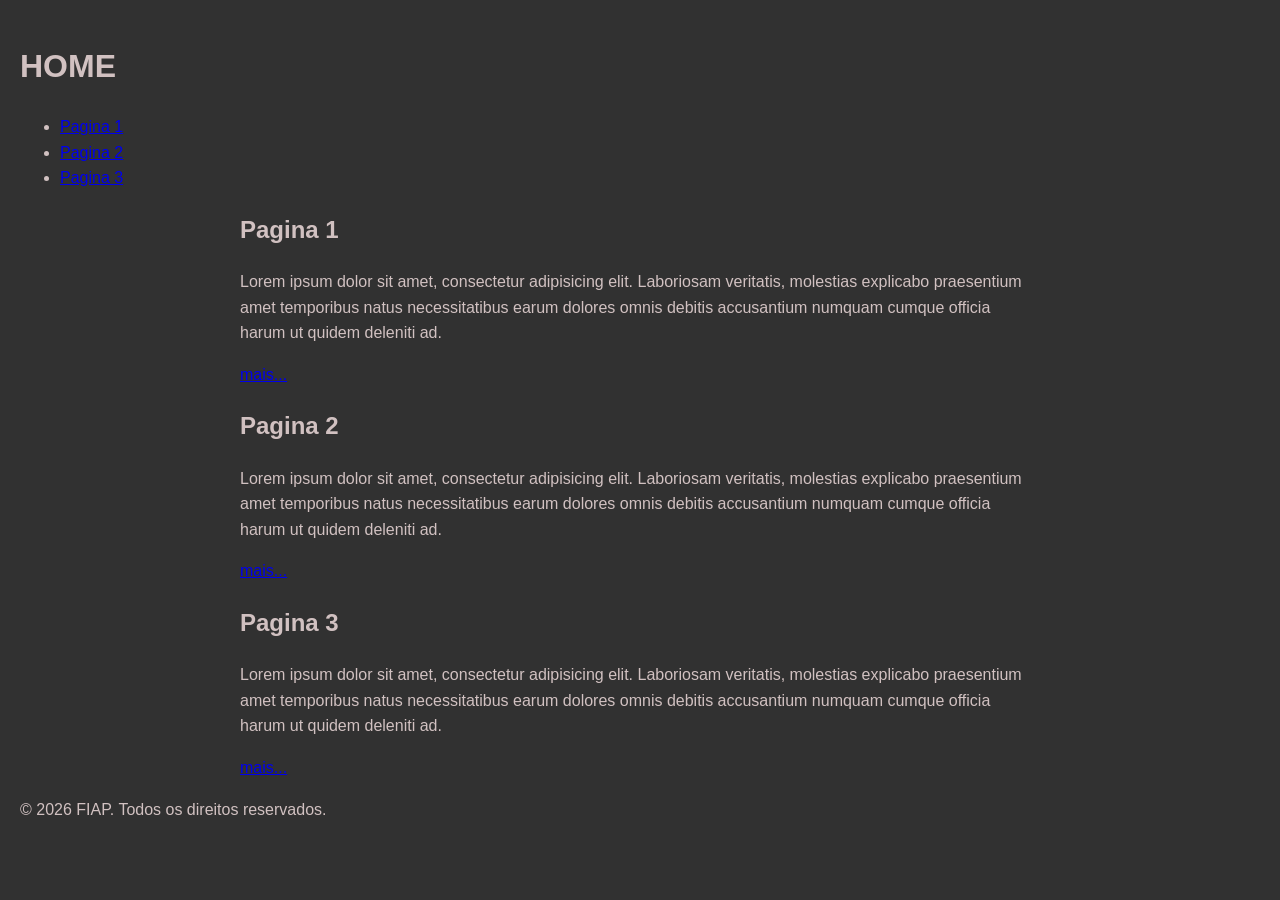
<file: index.html>
<!DOCTYPE html>
<html lang="pt-br">

<head>
	<meta charset="UTF-8">
	<meta name="viewport" content="width=device-width, initial-scale=1.0">
	<title>Pagina Inicial</title>
	<link rel="icon" href="./img/ico/favicon.png">  <!-- Ícone da página -->
	<link rel="stylesheet" href="./css/style.css">  <!-- Link para o arquivo CSS -->
</head>

<body>
	<header>
		<h1>HOME</h1>
		<nav>
			<ul>
				<li><a href="./pagina1.html">Pagina 1</a></li>
				<li><a href="./paginas/pagina2.html">Pagina 2</a></li>
				<li><a href="./paginas/pagina3.html">Pagina 3</a></li>
			</ul>
		</nav>
	</header>

	<main>
		<section>
			<h2>Pagina 1</h2>
			<p>Lorem ipsum dolor sit amet, consectetur adipisicing elit. Laboriosam veritatis, molestias explicabo
				praesentium amet temporibus natus necessitatibus earum dolores omnis debitis accusantium numquam cumque
				officia harum ut quidem deleniti ad.</p>
			<a href="./pagina1.html"> mais...</a>
		</section>
		<section>
			<h2>Pagina 2</h2>
			<p>Lorem ipsum dolor sit amet, consectetur adipisicing elit. Laboriosam veritatis, molestias explicabo
				praesentium amet temporibus natus necessitatibus earum dolores omnis debitis accusantium numquam cumque
				officia harum ut quidem deleniti ad.</p>
			<a href="./paginas/pagina2.html"> mais...</a>
		</section>
		<section>
			<h2>Pagina 3</h2>
			<p>Lorem ipsum dolor sit amet, consectetur adipisicing elit. Laboriosam veritatis, molestias explicabo
				praesentium amet temporibus natus necessitatibus earum dolores omnis debitis accusantium numquam cumque
				officia harum ut quidem deleniti ad.</p>
			<a href="./paginas/pagina3.html"> mais...</a>
		</section>
	</main>

	<footer>
		<p>&copy; 2026 FIAP. Todos os direitos reservados.</p>
	</footer>

</body>

</html>
</file>
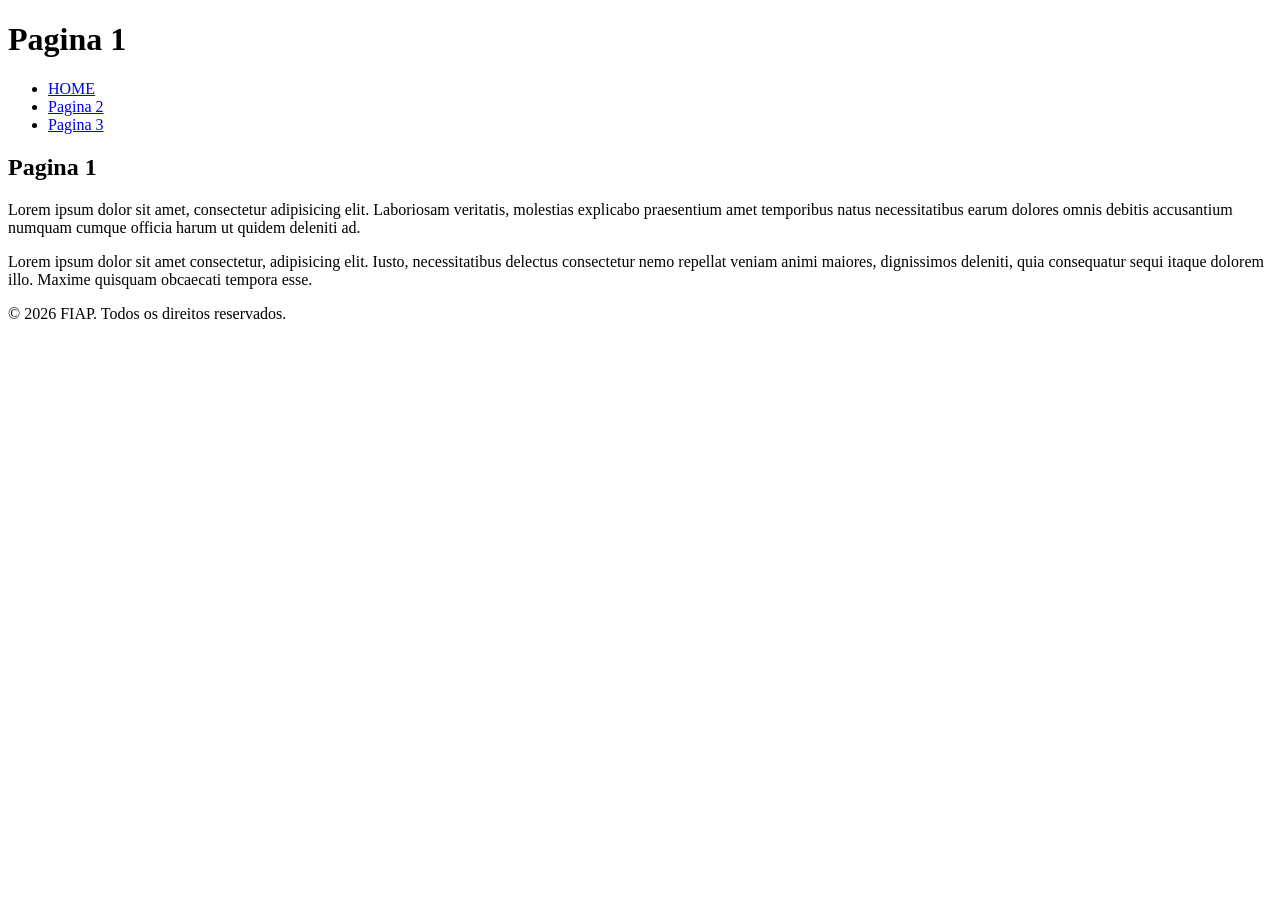
<file: pagina1.html>
<!DOCTYPE html>
<html lang="pt-br">

<head>
	<meta charset="UTF-8">
	<meta name="viewport" content="width=device-width, initial-scale=1.0">
	<title>Pagina Inicial</title>
</head>

<body>
	<header>
		<h1>Pagina 1</h1>
		<nav>
			<ul>
				<li><a href="./index.html">HOME</a></li>
				<li><a href="./paginas/pagina2.html">Pagina 2</a></li>
				<li><a href="./paginas/pagina3.html">Pagina 3</a></li>
			</ul>
		</nav>
	</header>

	<main>
		<section>
			<h2>Pagina 1</h2>
			<p>Lorem ipsum dolor sit amet, consectetur adipisicing elit. Laboriosam veritatis, molestias explicabo
				praesentium amet temporibus natus necessitatibus earum dolores omnis debitis accusantium numquam cumque
				officia harum ut quidem deleniti ad.</p>
			<p>Lorem ipsum dolor sit amet consectetur, adipisicing elit. Iusto, necessitatibus delectus consectetur nemo repellat veniam animi maiores, dignissimos deleniti, quia consequatur sequi itaque dolorem illo. Maxime quisquam obcaecati tempora esse.</p>
		</section>
	</main>

	<footer>
		<p>&copy; 2026 FIAP. Todos os direitos reservados.</p>
	</footer>

</body>

</html>
</file>
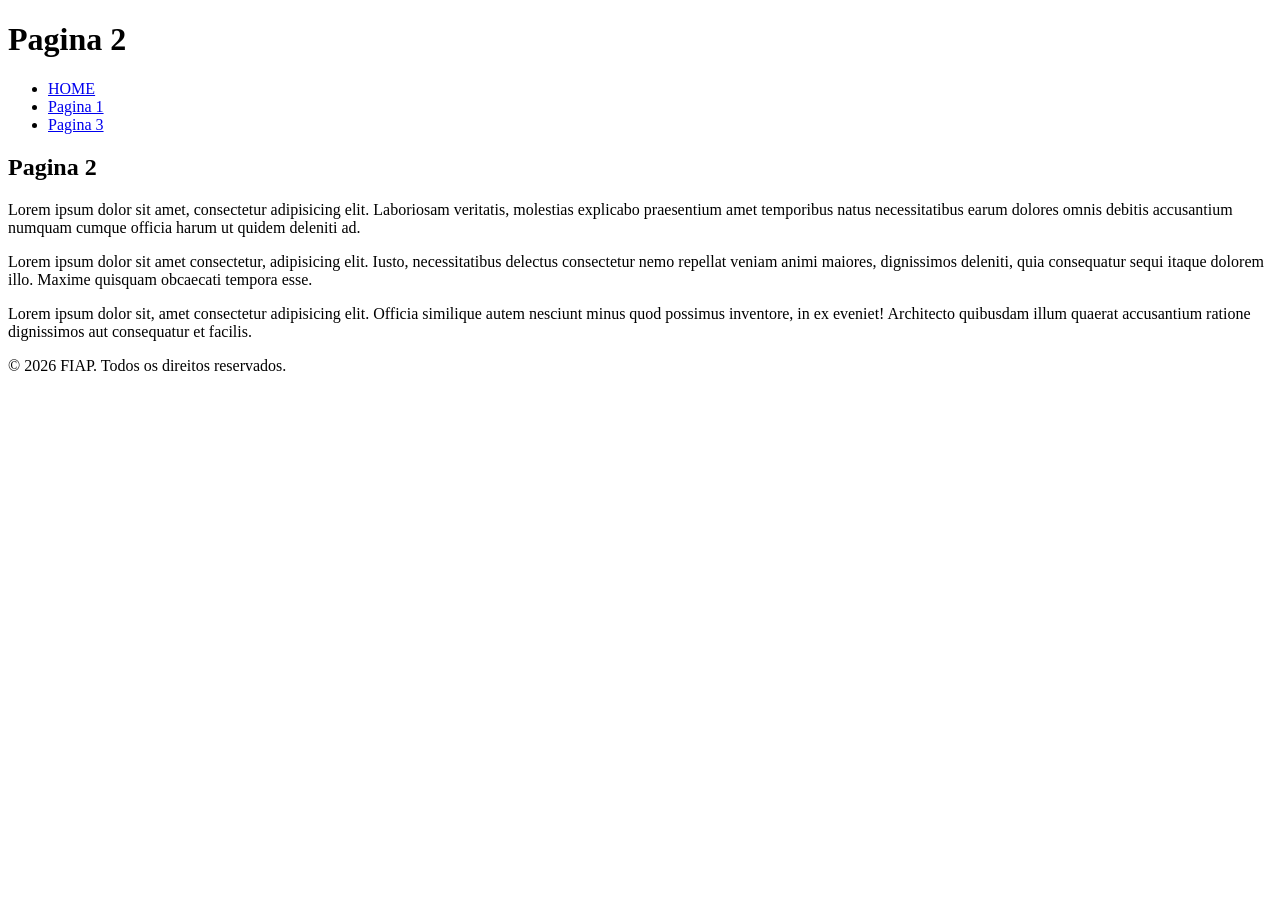
<file: paginas/pagina2.html>
<!DOCTYPE html>
<html lang="pt-br">

<head>
    <meta charset="UTF-8">
    <meta name="viewport" content="width=device-width, initial-scale=1.0">
    <title>Pagina Inicial</title>
</head>

<body>
    <header>
        <h1>Pagina 2</h1>
        <nav>
            <ul>
                <li><a href="../index.html">HOME</a></li>
                <li><a href="../pagina1.html">Pagina 1</a></li>
                <li><a href="./paginas/pagina3.html">Pagina 3</a></li>
            </ul>
        </nav>
    </header>

    <main>
        <section>
            <h2>Pagina 2</h2>
            <p>Lorem ipsum dolor sit amet, consectetur adipisicing elit. Laboriosam veritatis, molestias explicabo
                praesentium amet temporibus natus necessitatibus earum dolores omnis debitis accusantium numquam cumque
                officia harum ut quidem deleniti ad.</p>
            <p>Lorem ipsum dolor sit amet consectetur, adipisicing elit. Iusto, necessitatibus delectus consectetur nemo
                repellat veniam animi maiores, dignissimos deleniti, quia consequatur sequi itaque dolorem illo. Maxime
                quisquam obcaecati tempora esse.</p>
            <p>Lorem ipsum dolor sit, amet consectetur adipisicing elit. Officia similique autem nesciunt minus quod
                possimus inventore, in ex eveniet! Architecto quibusdam illum quaerat accusantium ratione dignissimos
                aut consequatur et facilis.</p>
        </section>
    </main>

    <footer>
        <p>&copy; 2026 FIAP. Todos os direitos reservados.</p>
    </footer>

</body>

</html>
</file>
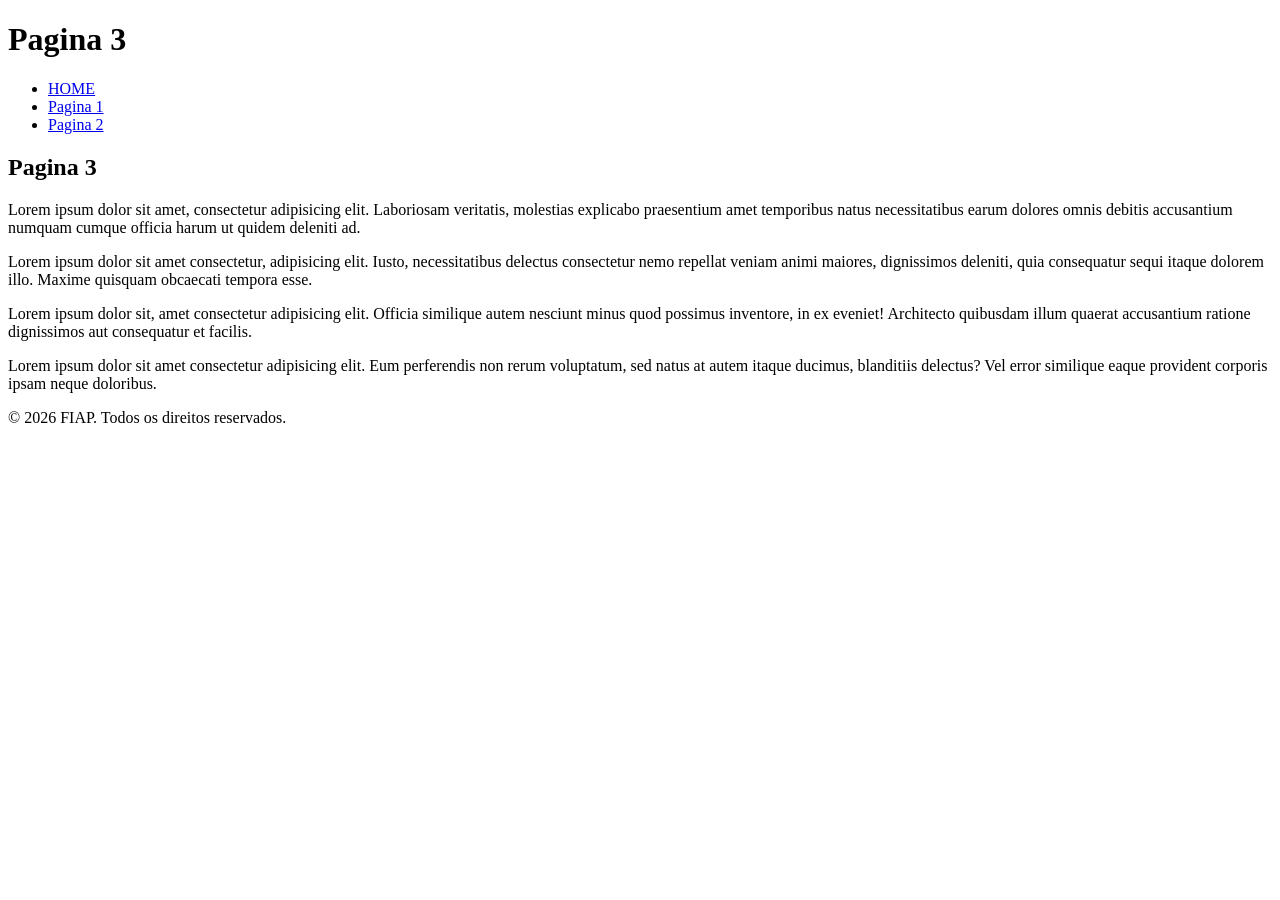
<file: paginas/pagina3.html>
<!DOCTYPE html>
<html lang="pt-br">

<head>
    <meta charset="UTF-8">
    <meta name="viewport" content="width=device-width, initial-scale=1.0">
    <title>Pagina Inicial</title>
</head>

<body>
    <header>
        <h1>Pagina 3</h1>
        <nav>
            <ul>
                <li><a href="../index.html">HOME</a></li>
                <li><a href="../pagina1.html">Pagina 1</a></li>
                <li><a href="../paginas/pagina2.html">Pagina 2</a></li>
            </ul>
        </nav>
    </header>

    <main>
        <section>
            <h2>Pagina 3</h2>
            <p>Lorem ipsum dolor sit amet, consectetur adipisicing elit. Laboriosam veritatis, molestias explicabo
                praesentium amet temporibus natus necessitatibus earum dolores omnis debitis accusantium numquam cumque
                officia harum ut quidem deleniti ad.</p>
            <p>Lorem ipsum dolor sit amet consectetur, adipisicing elit. Iusto, necessitatibus delectus consectetur nemo
                repellat veniam animi maiores, dignissimos deleniti, quia consequatur sequi itaque dolorem illo. Maxime
                quisquam obcaecati tempora esse.</p>
            <p>Lorem ipsum dolor sit, amet consectetur adipisicing elit. Officia similique autem nesciunt minus quod
                possimus inventore, in ex eveniet! Architecto quibusdam illum quaerat accusantium ratione dignissimos
                aut consequatur et facilis.</p>
            <p>Lorem ipsum dolor sit amet consectetur adipisicing elit. Eum perferendis non rerum voluptatum, sed natus
                at autem itaque ducimus, blanditiis delectus? Vel error similique eaque provident corporis ipsam neque
                doloribus.</p>
        </section>
    </main>

    <footer>
        <p>&copy; 2026 FIAP. Todos os direitos reservados.</p>
    </footer>

</body>

</html>
</file>
<file: css/style.css>
body{
    background-color: rgb(49, 49, 49);
    color: #d1c1c1;
    font-family: 'Segoe UI', Tahoma, Geneva, Verdana, sans-serif;
    line-height: 1.6;
    margin: 0;
    padding: 20px;
    }

main{
    max-width: 800px;
    /*margin: 0 auto 0 auto;*/
    margin: 0 auto;

}
</file>
